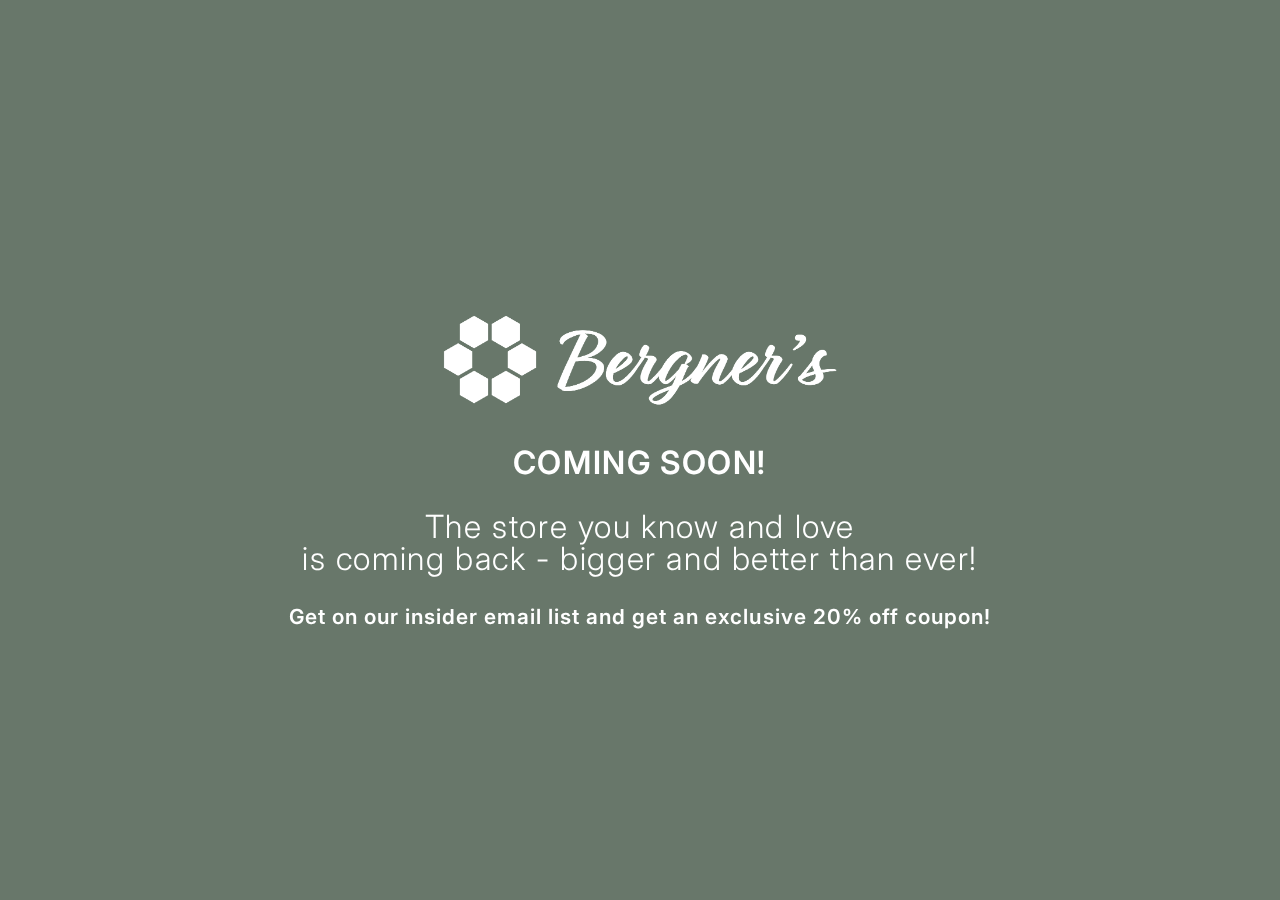
<file: index.html>
<!doctype html>
<html lang="en">
<head>
	<meta charset="utf-8" />
	<meta http-equiv="X-UA-Compatible" content="IE=edge,chrome=1" />

  <meta content='width=device-width, initial-scale=1.0, maximum-scale=1.0, user-scalable=0' name='viewport' />
  <meta name="viewport" content="width=device-width" />
  
  <title>Bergners Coming Soon </title>
  
  <link href="css/bootstrap.css" rel="stylesheet" />
	<link href="css/coming-soon.css" rel="stylesheet" />
  <link rel="shortcut icon" href="//cdn.shopify.com/s/files/1/0556/9150/9911/files/BonTon_Primary_Icon_Flower_Red.png?v=1625744650" type="image/png">
    
  <!--     Fonts     -->
  <link rel="preconnect" href="https://fonts.googleapis.com">
  <link rel="preconnect" href="https://fonts.gstatic.com" crossorigin>
  <link href="https://fonts.googleapis.com/css2?family=Inter:wght@100;500&display=swap" rel="stylesheet">

<!-- Google Tag Manager -->
<script>(function(w,d,s,l,i){w[l]=w[l]||[];w[l].push({'gtm.start':
  new Date().getTime(),event:'gtm.js'});var f=d.getElementsByTagName(s)[0],
  j=d.createElement(s),dl=l!='dataLayer'?'&l='+l:'';j.async=true;j.src=
  'https://www.googletagmanager.com/gtm.js?id='+i+dl;f.parentNode.insertBefore(j,f);
  })(window,document,'script','dataLayer','GTM-WPF8K6F');</script>
  <!-- End Google Tag Manager -->

</head>

<body>
<!-- Google Tag Manager (noscript) -->
<noscript><iframe src="https://www.googletagmanager.com/ns.html?id=GTM-WPF8K6F"
  height="0" width="0" style="display:none;visibility:hidden"></iframe></noscript>
  <!-- End Google Tag Manager (noscript) -->

<div class="main crossfade">

    <!-- backgrund images -->
    <figure></figure>
    <figure></figure>
    <figure></figure>
    <figure></figure>
    <figure></figure>

    <!-- Dark Ovelay     -->
    <div class="cover green" data-color="green"></div>
    
    <div class="container">

        <div class="logo cursive">
            <img src="images/Bergners-logo.png" alt="bergners logo">
        </div>
        
        <div class="content">
          <div>

            <div>
              <p class="coming-soon">COMING SOON!</p>
              <h1>
                The store you know and love
                <span class="bx-break-on-desktop"> is coming back - bigger and better than ever!<span>
              </h1>
              <p class="sub-copy">
                Get on our insider email list and get an exclusive 20% off coupon!
              </p>
            </div>

            <!-- email subscription form -->
            <div>
              
              <div class="klaviyo-form-XtCNHY"></div>
            </div>

          </div>
        </div>
        
    </div>

 </div>

<script async type="text/javascript" src="https://static.klaviyo.com/onsite/js/klaviyo.js?company_id=Xmb2Cv"></script>
</body>
    <script src="js/jquery-1.10.2.js" type="text/javascript"></script>
	  <script src="js/bootstrap.min.js" type="text/javascript"></script>
	
</html>
</file>
<file: css/coming-soon.css>
img{
    width: 100%;
    max-width: 100%;
}
.crossfade > figure {
    animation: imageAnimation 30s linear infinite 0s;
    backface-visibility: hidden;
    background-size: cover;
    background-position: center center;
    color: transparent;
    height: 100%;
    left: 0px;
    opacity: 0;
    position: absolute;
    top: 0px;
    width: 100%;
    z-index: 0;
}
.crossfade > figure:nth-child(1) {
    background-image: url('../images/001.jpg');
}
.crossfade > figure:nth-child(2) {
    animation-delay: 6s;
    background-image: url('../images/002.jpg');
}
.crossfade > figure:nth-child(3) {
    animation-delay: 12s;
    background-image: url('../images/003.jpg');
}
.crossfade > figure:nth-child(4) {
    animation-delay: 18s;
    background-image: url('../images/004.jpg');
}
.crossfade > figure:nth-child(5) {
    animation-delay: 24s;
    background-image: url('../images/005.jpg');
}
.main{
    background-position: center center;
    background-size: cover;
    height: auto;
    left: 0;
    min-height: 100%;
    min-width: 100%;
    position: absolute;
    top: 0;
    width: auto;
}
.cover{
    position: fixed;
    opacity: 1;
    background-color: rgba(0,0,0,.7);
    left: 0px;
    top: 0px;
    width: 100%;
    height: 100%;
    z-index: 1;
}
.cover.black{
    background-color: rgba(0,0,0,.7);
}
.cover.blue{
    background-color: rgba(5, 31, 60, 0.6);
}
.cover.green{
    background-color: rgba(3, 28, 7, 0.6);
}
.cover.orange{
    background-color: rgba(37, 28, 5, 0.6);
}
.cover.red{
    background-color: rgba(35, 3, 2, 0.6);
}
.blur{
  opacity:0;
}
.main{
    display: -webkit-box;
	display: -moz-box;
	display: -webkit-flex;
	display: -ms-flexbox;
	display: flex;
	align-items: center;
	justify-content: center;
    text-align: center;
}
.main .logo{
    color: #FFFFFF;
    font-size: 3em;
    font-weight: 300;
    position: relative;
    text-shadow: 0 0 10px rgba(0, 0, 0, 0.33);
    z-index: 3;
}
.main .content{
    position: relative;
    z-index: 4;
    color: #ffffff;
}
form{
    margin: 0 auto !important;
}
p,h1{
    font-family: 'Inter', sans-serif;
    font-size: 1.3em;
    margin: 0;
    line-height: 1;
    letter-spacing: 0.05em;
    font-weight: normal;
    font-weight: 300;    
}
p.coming-soon,
h1{
    font-size: 2em;
    margin: 0 0 0.4em;
}
h1{
    margin: 1em 0;
}
p.coming-soon{
    font-weight: bold;
    font-weight: 600;
    margin: 0 0 0.5em;
}
.sub-copy{
    font-weight: bold;
    font-weight: 600;
}
.logo{
    width: 73%;
    margin: 0 auto; 
}
@keyframes imageAnimation {
    0% {
      animation-timing-function: ease-in;
      opacity: 0;
    }
    8% {
      animation-timing-function: ease-out;
      opacity: 1;
    }
    17% {
      opacity: 1
    }
    25% {
      opacity: 0
    }
    100% {
      opacity: 0
    }
}
@media screen and (min-width: 768px){
	.bx-break-on-desktop{
		display: block;
	}
    .klaviyo-form{
        width: 53%;
        margin: 1em auto 0;
    }
    .logo{
        width: 43%;
    }
}
</file>
